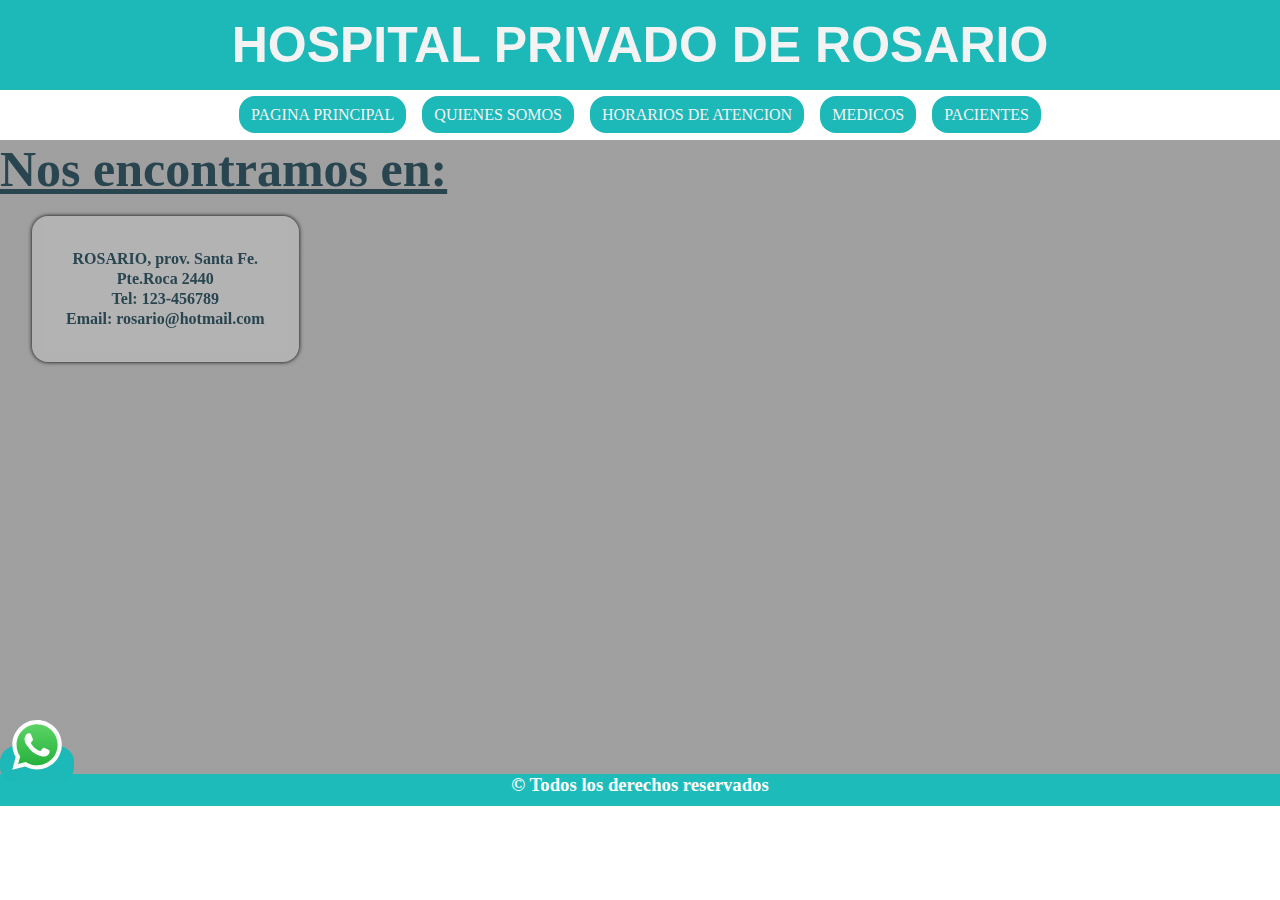
<file: pages/contacto.html>
<!DOCTYPE html>
<html lang="en">
  <head>
    <meta charset="UTF-8" />
    <meta http-equiv="X-UA-Compatible" content="IE=edge" />
    <meta name="viewport" content="width=device-width, initial-scale=1.0" />

    <link rel="stylesheet" href="../css/style.css " />
    <title>CONTACTO</title>
  </head>
  <body>
    <header>
      <h1>HOSPITAL PRIVADO DE ROSARIO</h1>
    </header>

    <nav>
      <ul>
        <li><a href="../index.html">PAGINA PRINCIPAL</a></li>
        <li><a href="./quienessomos.html">QUIENES SOMOS</a></li>
        <li><a href="./horariosdeatencion.html">HORARIOS DE ATENCION</a></li>
        <li><a href="./medicos.html">MEDICOS</a></li>
        <li><a href="./turnos.html">PACIENTES</a></li>
      </ul>
    </nav>

    <div class="content">
      <h1 class="h1contacto"><ins>Nos encontramos en:</ins></h1>
      <br />

      <table class="tablacontacto">
        <tr>
          <th>ROSARIO, prov. Santa Fe.</th>
        </tr>
        <tr>
          <th>Pte.Roca 2440</th>
        </tr>
        <tr>
          <th>Tel: 123-456789</th>
        </tr>
        <tr>
          <th>Email: rosario@hotmail.com</th>
        </tr>
      </table>
      <br />
      <br />

      <iframe
        src="https://www.google.com/maps/embed?pb=!1m18!1m12!1m3!1d3347.4825352966454!2d-60.65239928481319!3d-32.964668880915774!2m3!1f0!2f0!3f0!3m2!1i1024!2i768!4f13.1!3m3!1m2!1s0x95b7ab0ae687b2bb%3A0x9db3738b459aa769!2sHospital%20Privado%20de%20Rosario%20(HPR)%20%7C%20Grupo%20Gamma!5e0!3m2!1ses-419!2sar!4v1683921913916!5m2!1ses-419!2sar"
        width="400"
        height="300"
        style="border: 0"
        allowfullscreen=""
        loading="lazy"
        referrerpolicy="no-referrer-when-downgrade"
      ></iframe>
    <br>
    <br>
    <a href="https://wa.me/55555555"><img src="../Img/whatsapp-icon.svg" style="width: 50px; height: 50px;"></a>
  </body>
  <footer>
    <h3>&copy; Todos los derechos reservados</h3>
  </footer>
</html>
</file>
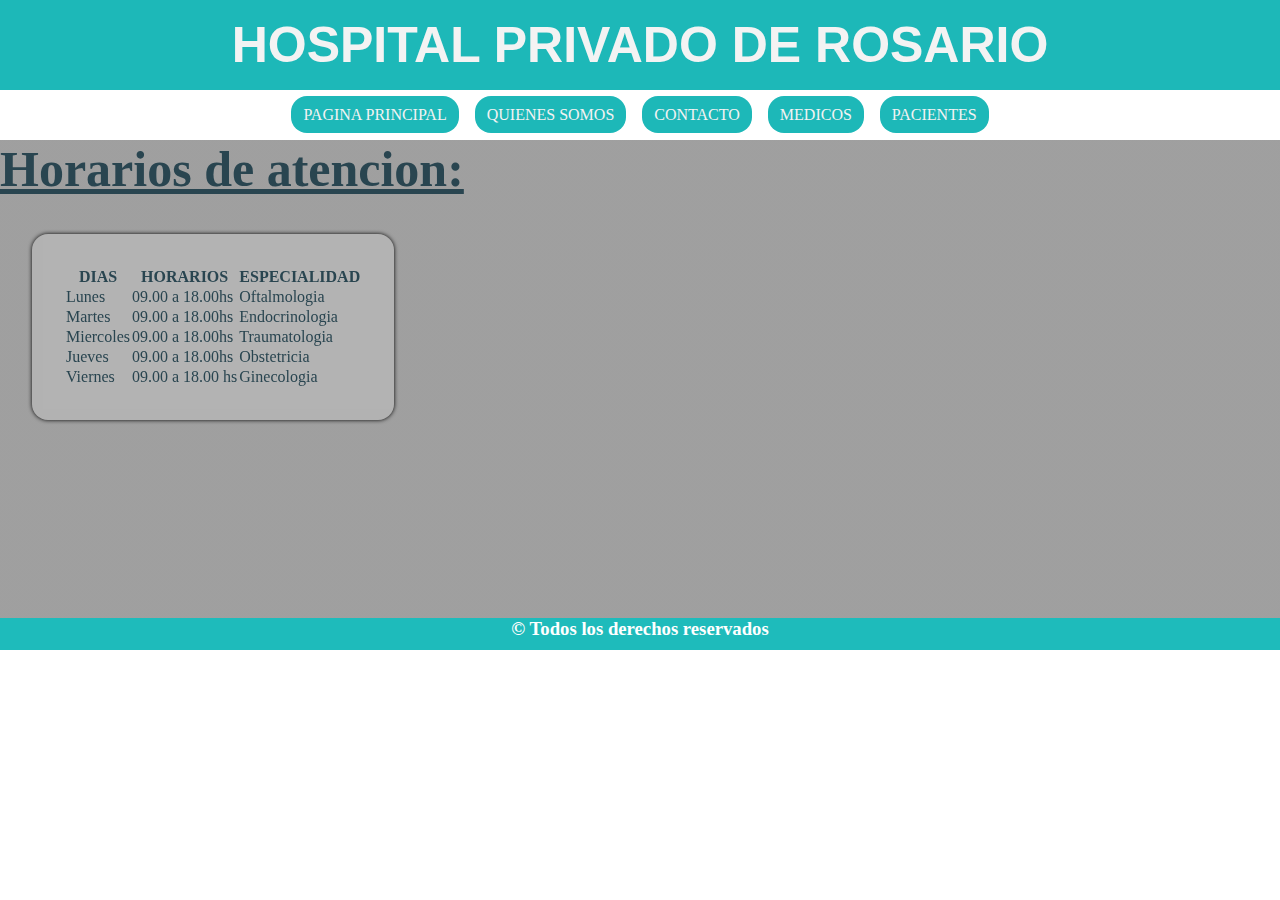
<file: pages/horariosdeatencion.html>
<!DOCTYPE html>
<html lang="en">
  <head>
    <meta charset="UTF-8" />
    <meta http-equiv="X-UA-Compatible" content="IE=edge" />
    <meta name="viewport" content="width=device-width, initial-scale=1.0" />

    <link rel="stylesheet" href="../css/style.css" />
    <title>HORARIOS</title>
  </head>
  <body>
    <header style="background-color: rgb(29, 184, 184)">
      <h1 style="color: rgb(243, 243, 243)">HOSPITAL PRIVADO DE ROSARIO</h1>
    </header>

    <nav>
      <ul>
        <li><a href="../index.html">PAGINA PRINCIPAL</a></li>
        <li><a href="../pages/quienessomos.html">QUIENES SOMOS</a></li>
        <li><a href="../pages/contacto.html">CONTACTO</a></li>
        <li><a href="../pages/medicos.html">MEDICOS</a></li>
        <li><a href="../pages/pacientes.html">PACIENTES</a></li>
      </ul>
    </nav>

    <div class="content">
      <h1 class="h1horarios"><ins>Horarios de atencion:</ins></h1>
      <br />
      <br />
      <table class="tablahorarios">
        <tr>
          <th>DIAS</th>
          <th>HORARIOS</th>
          <th>ESPECIALIDAD</th>
        </tr>
        <tr>
          <td>Lunes</td>
          <td>09.00 a 18.00hs</td>
          <td>Oftalmologia</td>
        </tr>
        <tr>
          <td>Martes</td>
          <td>09.00 a 18.00hs</td>
          <td>Endocrinologia</td>
        </tr>
        <tr>
          <td>Miercoles</td>
          <td>09.00 a 18.00hs</td>
          <td>Traumatologia</td>
        </tr>
        <tr>
          <td>Jueves</td>
          <td>09.00 a 18.00hs</td>
          <td>Obstetricia</td>
        </tr>
        <tr>
          <td>Viernes</td>
          <td>09.00 a 18.00 hs</td>
          <td>Ginecologia</td>
        </tr>
      </table>
      <br />
      <br />
      <br />
      <br />
      <br />
      <br />
      <br />
      <br />
      <br />
      <br />
      <br />
    </div>
  </body>
  <footer>
    <h3>&copy; Todos los derechos reservados</h3>
  </footer>
</html>
</file>
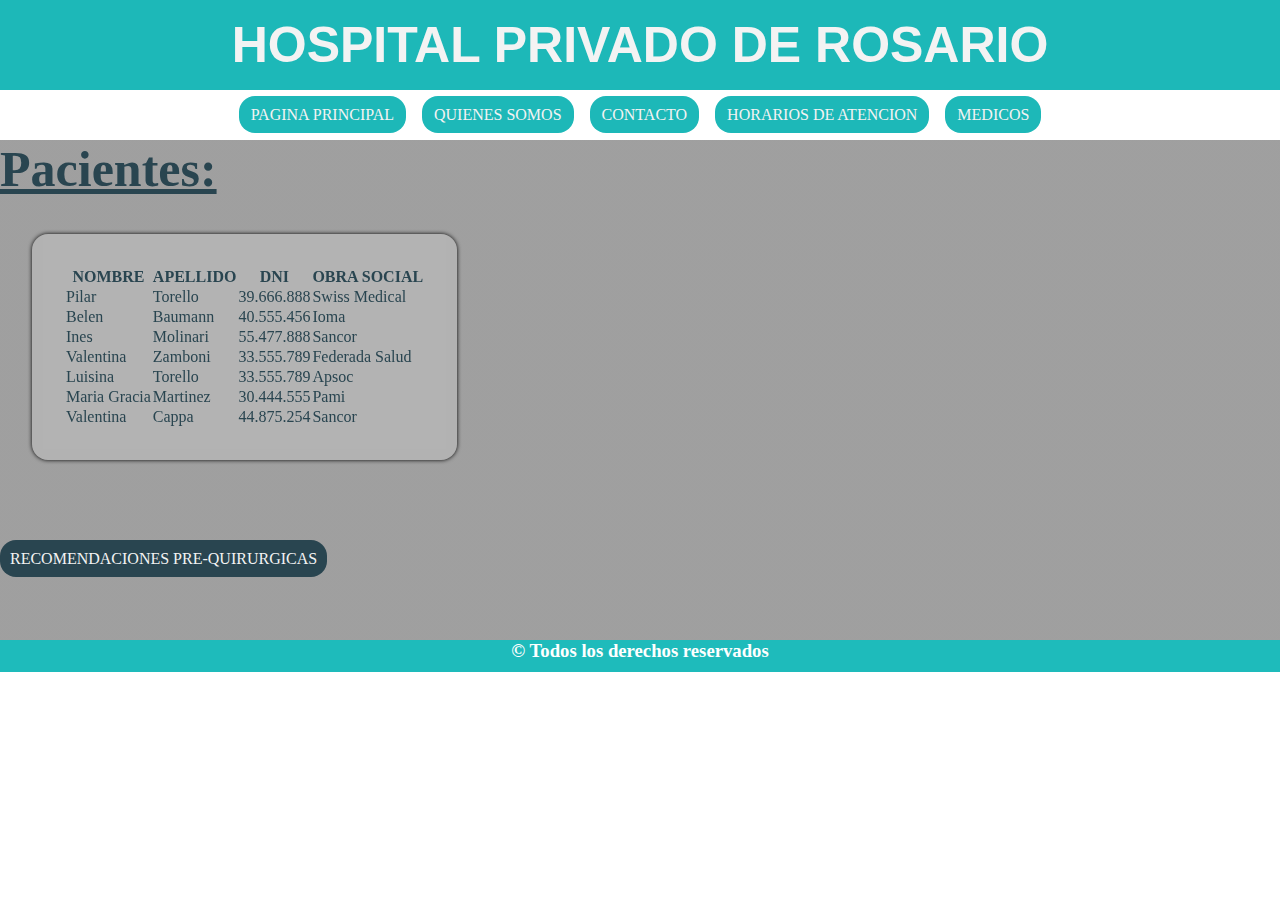
<file: pages/pacientes.html>
<!DOCTYPE html>
<html lang="en">
  <head>
    <meta charset="UTF-8" />
    <meta http-equiv="X-UA-Compatible" content="IE=edge" />
    <meta name="viewport" content="width=device-width, initial-scale=1.0" />

    <link rel="stylesheet" href="../css/style.css" />
    <title>Pacientes</title>
  </head>
  <body>
    <header style="background-color: rgb(29, 184, 184)">
      <h1 style="color: rgb(243, 243, 243)">HOSPITAL PRIVADO DE ROSARIO</h1>
    </header>
    <nav>
      <ul>
        <li><a href="../index.html">PAGINA PRINCIPAL</a></li>
        <li><a href="../pages/quienessomos.html">QUIENES SOMOS</a></li>
        <li><a href="../pages/contacto.html">CONTACTO</a></li>
        <li>
          <a href="../pages/horariosdeatencion.html">HORARIOS DE ATENCION</a>
        </li>
        <li><a href="../pages/medicos.html">MEDICOS</a></li>
      </ul>
    </nav>
    <div class="content">
      <h1 class="h1pacientes"><ins>Pacientes:</ins></h1>
      <br />
      <br />
      <table class="tablapacientes">
        <tr>
          <th>NOMBRE</th>
          <th>APELLIDO</th>
          <th>DNI</th>
          <th>OBRA SOCIAL</th>
        </tr>
        <tr>
          <td>Pilar</td>
          <td>Torello</td>
          <td>39.666.888</td>
          <td>Swiss Medical</td>
        </tr>
        <tr>
          <td>Belen</td>
          <td>Baumann</td>
          <td>40.555.456</td>
          <td>Ioma</td>
        </tr>
        <tr>
          <td>Ines</td>
          <td>Molinari</td>
          <td>55.477.888</td>
          <td>Sancor</td>
        </tr>
        <tr>
          <td>Valentina</td>
          <td>Zamboni</td>
          <td>33.555.789</td>
          <td>Federada Salud</td>
        </tr>
        <tr>
          <td>Luisina</td>
          <td>Torello</td>
          <td>33.555.789</td>
          <td>Apsoc</td>
        </tr>
        <tr>
          <td>Maria Gracia</td>
          <td>Martinez</td>
          <td>30.444.555</td>
          <td>Pami</td>
        </tr>
        <tr>
          <td>Valentina</td>
          <td>Cappa</td>
          <td>44.875.254</td>
          <td>Sancor</td>
        </tr>
      </table>
      <br />
      <br />
      <br />
      <br />
      <br />
      <a
        class="download"
        href="../docs/Recomendaciones-Pre-quirúrgicas-HPR..pdf"
        download="Recomendaciones"
        >RECOMENDACIONES PRE-QUIRURGICAS</a
      >
      <br />
      <br />
      <br />
      <br />
      <br />
    </div>
  </body>
  <footer>
    <h3>&copy; Todos los derechos reservados</h3>
  </footer>
  <script
    src="https://cdn.jsdelivr.net/npm/bootstrap@5.3.0-alpha1/dist/js/bootstrap.bundle.min.js"
    integrity="sha384-w76AqPfDkMBDXo30jS1Sgez6pr3x5MlQ1ZAGC+nuZB+EYdgRZgiwxhTBTkF7CXvN"
    crossorigin="anonymous"
  ></script>
</html>
</file>
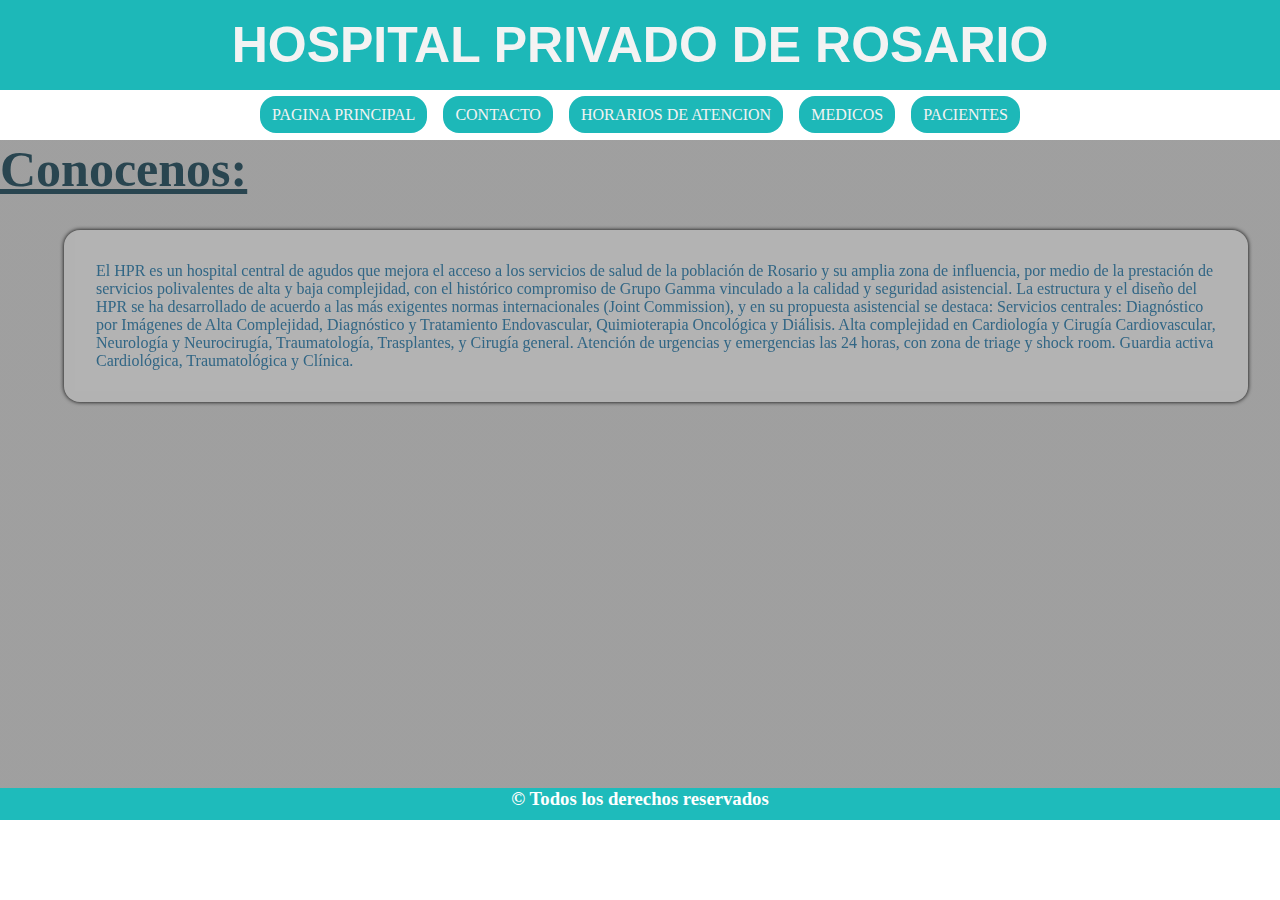
<file: pages/quienessomos.html>
<!DOCTYPE html>
<html lang="en">
  <head>
    <meta charset="UTF-8" />
    <meta http-equiv="X-UA-Compatible" content="IE=edge" />
    <meta name="viewport" content="width=device-width, initial-scale=1.0" />

    <link rel="stylesheet" href="../css/style.css" />
    <title>Quienes somos</title>
  </head>
  <body>
    <header>
      <h1>HOSPITAL PRIVADO DE ROSARIO</h1>
    </header>

    <nav>
      <ul>
        <li><a href="../index.html">PAGINA PRINCIPAL</a></li>
        <li><a href="../pages/contacto.html">CONTACTO</a></li>
        <li>
          <a href="../pages/horariosdeatencion.html">HORARIOS DE ATENCION</a>
        </li>
        <li><a href="../pages/medicos.html">MEDICOS</a></li>
        <li><a href="../pages/pacientes.html">PACIENTES</a></li>
      </ul>
    </nav>
    <div class="content">
      <h1 class="h1conocenos"><ins>Conocenos:</ins></h1>
      <main>
        <section class="textos">
          <div class="container">
            <p class="introduccion">
              El HPR es un hospital central de agudos que mejora el acceso a los
              servicios de salud de la población de Rosario y su amplia zona de
              influencia, por medio de la prestación de servicios polivalentes
              de alta y baja complejidad, con el histórico compromiso de Grupo
              Gamma vinculado a la calidad y seguridad asistencial. La
              estructura y el diseño del HPR se ha desarrollado de acuerdo a las
              más exigentes normas internacionales (Joint Commission), y en su
              propuesta asistencial se destaca: Servicios centrales: Diagnóstico
              por Imágenes de Alta Complejidad, Diagnóstico y Tratamiento
              Endovascular, Quimioterapia Oncológica y Diálisis. Alta
              complejidad en Cardiología y Cirugía Cardiovascular, Neurología y
              Neurocirugía, Traumatología, Trasplantes, y Cirugía general.
              Atención de urgencias y emergencias las 24 horas, con zona de
              triage y shock room. Guardia activa Cardiológica, Traumatológica y
              Clínica.
            </p>
          </div>

          <div style="text-align: center">
            <iframe
              width="700"
              height="350"
              src="https://www.youtube.com/embed/0LSWSuQRz6o"
              title="YouTube video player"
              frameborder="0"
              allow="accelerometer; autoplay; clipboard-write; encrypted-media; gyroscope; picture-in-picture; web-share"
              allowfullscreen
            ></iframe>
          </div>
        </section>
      </main>
    </div>
  </body>

  <footer>
    <h3>&copy; Todos los derechos reservados</h3>
  </footer>
</html>
</file>
<file: css/style.css>
* {
  margin: 0;
  padding: 0;
  box-sizing: border-box;
}
.content {
  background-image: linear-gradient(
      rgba(16, 16, 16, 0.4),
      rgba(16, 16, 16, 0.4)
    ),
    url("https://thumbs.dreamstime.com/z/m%C3%A9dicos-trabajando-con-un-colega-en-el-hospital-doctor-otro-m%C3%A9dico-atenci%C3%B3n-m%C3%A9dica-y-servicios-199931757.jpg");
}
/* estilos del header generales */
header {
  padding: 1rem;
  background-color: rgb(29, 184, 184);
  display: flex;
  justify-content: space-evenly;
  align-items: center;
}
img {
  width: 1400px;
  height: 400px;
}
h1 {
  color: rgb(243, 243, 243);
  font-size: 50px;
  font-family: Arial, Helvetica, sans-serif;
}

/* estilos del main generales */
p {
  color: rgb(49, 102, 133);
  font-family: inherit;
}
h6 {
  color: rgb(14, 107, 107);
  font-family: inherit;
  text-align: left;
}

/* estilos del nav generales */
nav {
  padding: 1rem;
  display: flex;
  justify-content: center;
  width: auto;
}
ul {
  display: flex;
  gap: 1rem;
}
li {
  list-style: none;
}
a {
  text-decoration: none;
  background-color: rgb(29, 184, 184);
  color: rgb(243, 243, 243);
  padding: 10px 12px;
  border-radius: 16px;
}
a:hover {
  background-color: rgb(14, 107, 107);
  color: rgb(254, 255, 255);
  border-radius: 16px;
}
/* estilos del index */
.container {
  padding: 2rem;
}
.piefoto {
  background: rgba(255, 255, 255, 0.2);
  border-radius: 16px;
  box-shadow: 0 0 4px #000;
  backdrop-filter: blur(5px);
  -webkit-backdrop-filter: blur(5px);
  padding: 2rem;
  margin-left: 2rem;
}
.form_container,
.form {
  display: flex;
  align-items: center;
  justify-content: center;
}
.form {
  flex-direction: column;
  margin-left: 2rem;
  background: rgba(255, 255, 255, 0.2);
  border-radius: 16px;
  box-shadow: 0 0 4px #000;
  backdrop-filter: blur(5px);
  -webkit-backdrop-filter: blur(5px);
  padding: 2rem;
}
input,
button {
  border: none;
  outline: none;
  border-radius: 6px;
  padding: 4px;
  box-shadow: 2px 2px 4px #000;
}
button {
  margin-top: 1rem;
  background-color: rgb(14, 107, 107);
  color: beige;
  padding: 4px 8px;
  font-weight: 600;
}
button:hover {
  background-color: beige;
  color: rgb(14, 107, 107);
  transform: scale(0.9);
  transition: 300ms;
}

/* Page quienes somos */
.h1conocenos {
  color: rgb(41, 69, 80);
  font-family: inherit;
}
.introduccion {
  background: rgba(255, 255, 255, 0.2);
  border-radius: 16px;
  box-shadow: 0 0 4px #000;
  backdrop-filter: blur(5px);
  -webkit-backdrop-filter: blur(5px);
  padding: 2rem;
  margin-left: 2rem;
}

/* Page contacto */
.h1contacto {
  color: rgb(41, 69, 80);
  font-family: inherit;
}
.tablacontacto {
  background: rgba(255, 255, 255, 0.2);
  border-radius: 16px;
  box-shadow: 0 0 4px #000;
  backdrop-filter: blur(5px);
  -webkit-backdrop-filter: blur(5px);
  padding: 2rem;
  margin-left: 2rem;
  color: rgb(41, 69, 80);
}

/* Page horarios de antencion */
.h1horarios {
  color: rgb(41, 69, 80);
  font-family: inherit;
}
.tablahorarios {
  background: rgba(255, 255, 255, 0.2);
  border-radius: 16px;
  box-shadow: 0 0 4px #000;
  backdrop-filter: blur(5px);
  -webkit-backdrop-filter: blur(5px);
  padding: 2rem;
  margin-left: 2rem;
  color: rgb(41, 69, 80);
}

/* Page Pacientes */
.h1pacientes {
  color: rgb(41, 69, 80);
  font-family: inherit;
}
.tablapacientes {
  background: rgba(255, 255, 255, 0.2);
  border-radius: 16px;
  box-shadow: 0 0 4px #000;
  backdrop-filter: blur(5px);
  -webkit-backdrop-filter: blur(5px);
  padding: 2rem;
  margin-left: 2rem;
  color: rgb(41, 69, 80);
}
.download {
  padding: 10px;
  background-color: rgb(41, 69, 80);
  color: rgb(243, 243, 243);
}
.download:hover {
  background-color: rgb(14, 107, 107);
  color: rgb(254, 255, 255);
}
/* Page medicos*/
.h1medicos {
  color: rgb(41, 69, 80);
  font-family: inherit;
}
.tablamedicos {
  background: rgba(255, 255, 255, 0.2);
  border-radius: 16px;
  box-shadow: 0 0 4px #000;
  backdrop-filter: blur(5px);
  -webkit-backdrop-filter: blur(5px);
  padding: 2rem;
  margin-left: 2rem;
  color: rgb(41, 69, 80);
}

/* estilos del footer generales */
footer {
  margin-top: auto;
  text-align: center;
  color: rgb(254, 255, 255);
  background-color: rgb(30, 187, 187);
  height: 2rem;
}
</file>
